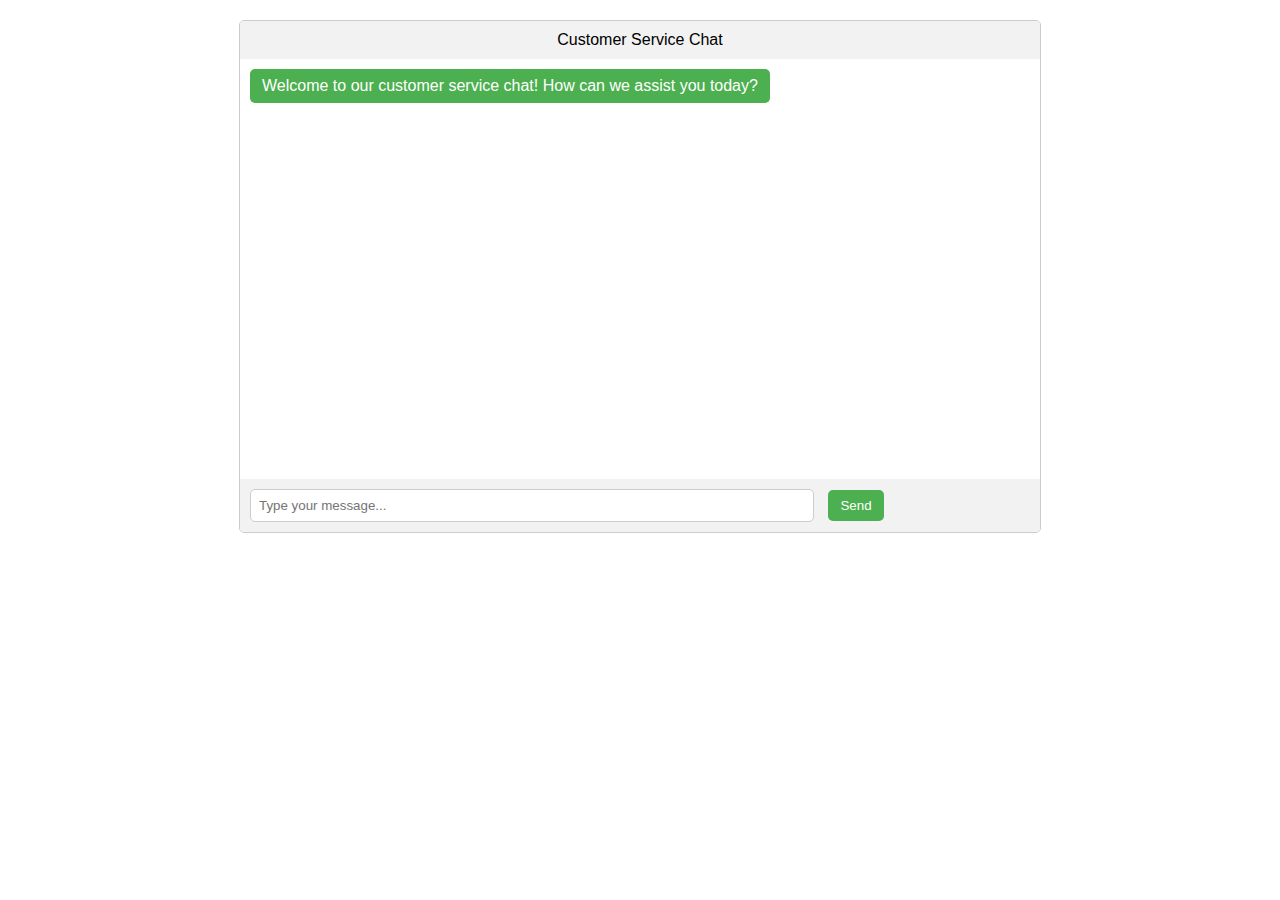
<file: customerservice.html>
<!DOCTYPE html>
<html lang="en">
<head>
    <meta charset="UTF-8">
    <meta name="viewport" content="width=device-width, initial-scale=1.0">
    <title>Customer Service Chat</title>
    <style>
        body {
            font-family: Arial, sans-serif;
            margin: 0;
            padding: 0;
        }
        .chat-container {
            max-width: 800px;
            margin: 20px auto;
            border: 1px solid #ccc;
            border-radius: 5px;
            overflow: hidden;
        }
        .chat-header {
            background-color: #f2f2f2;
            padding: 10px;
            text-align: center;
        }
        .chat-body {
            height: 400px;
            overflow-y: scroll;
            padding: 10px;
        }
        .message {
            margin-bottom: 10px;
        }
        .user-message {
            text-align: right;
        }
        .agent-message {
            text-align: left;
        }
        .message-content {
            display: inline-block;
            padding: 8px 12px;
            border-radius: 5px;
            max-width: 70%;
        }
        .user-message .message-content {
            background-color: #f2f2f2;
            border: 1px solid #ccc;
        }
        .agent-message .message-content {
            background-color: #4CAF50;
            color: white;
        }
        .input-container {
            padding: 10px;
            background-color: #f2f2f2;
        }
        .input-container input[type="text"] {
            width: 70%;
            padding: 8px;
            border: 1px solid #ccc;
            border-radius: 5px;
            margin-right: 10px;
        }
        .input-container button {
            padding: 8px 12px;
            border: none;
            border-radius: 5px;
            background-color: #4CAF50;
            color: white;
            cursor: pointer;
        }
    </style>
</head>
<body>
    <div class="chat-container">
        <div class="chat-header">
            Customer Service Chat
        </div>
        <div class="chat-body" id="chatBody">
            <div class="agent-message message">
                <div class="message-content">
                    Welcome to our customer service chat! How can we assist you today?
                </div>
            </div>
        </div>
        <div class="input-container">
            <input type="text" id="messageInput" placeholder="Type your message...">
            <button onclick="sendMessage()">Send</button>
        </div>
    </div>

    <script>
        function sendMessage() {
            var messageInput = document.getElementById("messageInput");
            var message = messageInput.value.trim();
            
            if (message !== "") {
                appendMessage("user", message);
                messageInput.value = "";
                // Here you can add logic to send the message to a backend or customer service agent
                // and handle the response accordingly
            }
        }

        function appendMessage(sender, message) {
            var chatBody = document.getElementById("chatBody");
            var messageContainer = document.createElement("div");
            messageContainer.classList.add("message");
            messageContainer.classList.add(sender + "-message");
            var messageContent = document.createElement("div");
            messageContent.classList.add("message-content");
            messageContent.textContent = message;
            messageContainer.appendChild(messageContent);
            chatBody.appendChild(messageContainer);
            chatBody.scrollTop = chatBody.scrollHeight;
        }
    </script>
</body>
</html>
</file>
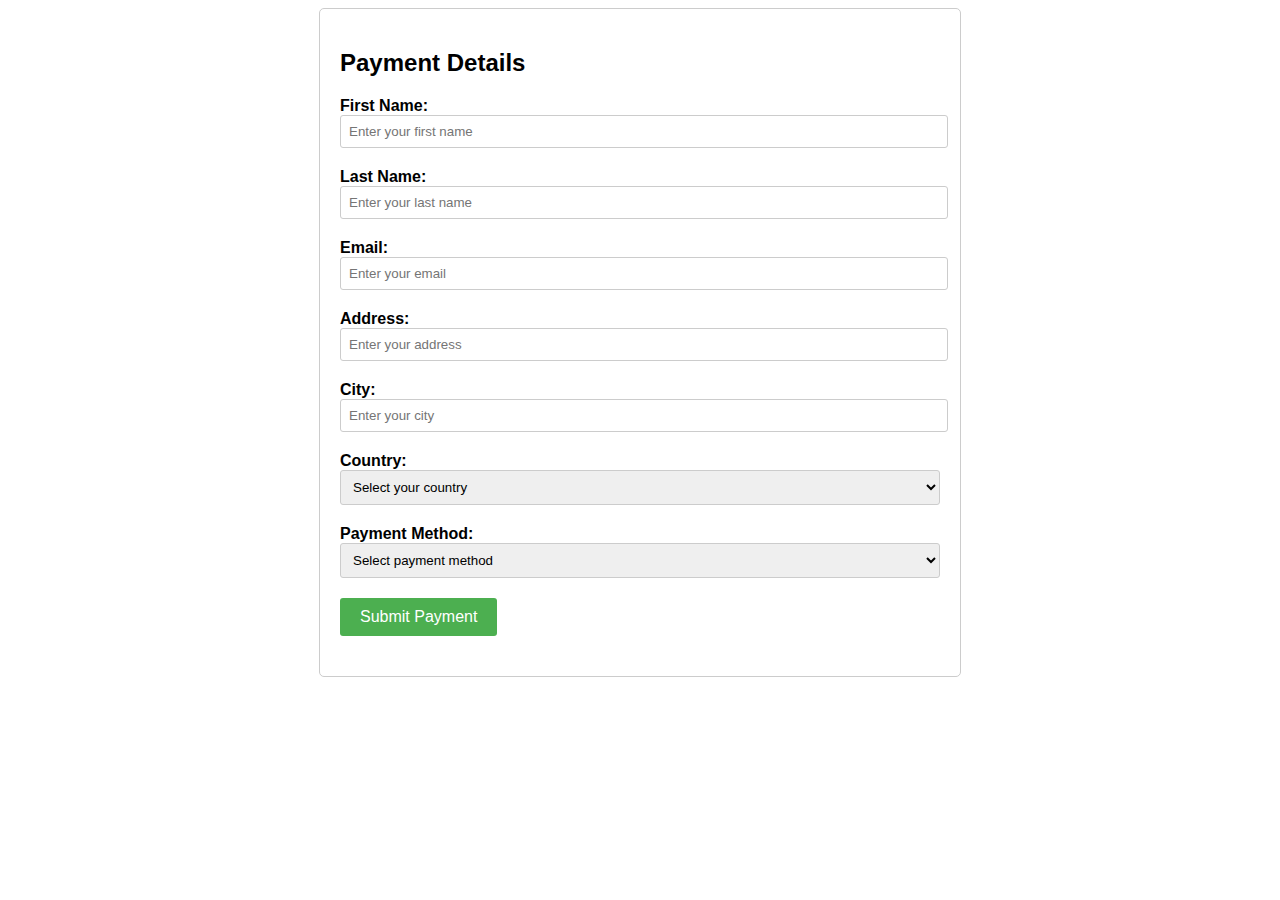
<file: payment&accounting.html>
<!DOCTYPE html>
<html lang="en">
<head>
<meta charset="UTF-8">
<meta name="viewport" content="width=device-width, initial-scale=1.0">
<title>Payment Form</title>
<style>
    body {
        font-family: Arial, sans-serif;
    }
    .payment-form {
        max-width: 600px;
        margin: 0 auto;
        padding: 20px;
        border: 1px solid #ccc;
        border-radius: 5px;
    }
    .form-group {
        margin-bottom: 20px;
    }
    .form-group label {
        display: block;
        font-weight: bold;
    }
    .form-group input[type="text"],
    .form-group input[type="email"],
    .form-group select {
        width: calc(100% - 10px);
        padding: 8px;
        border-radius: 3px;
        border: 1px solid #ccc;
    }
    .form-group select {
        width: 100%;
    }
    .form-group button {
        padding: 10px 20px;
        background-color: #4CAF50;
        color: white;
        border: none;
        border-radius: 3px;
        cursor: pointer;
        display: inline-block;
        transition: background-color 0.3s;
        text-decoration: none;
        font-size: 16px;
        text-align: center;
    }
    .form-group button:hover {
        background-color: #45a049;
    }
    .error {
        color: red;
        font-size: 0.9em;
        margin-top: 5px; /* Add a margin-top to separate error messages from inputs */
    }
</style>
</head>
<body>

<div class="payment-form">
    <h2>Payment Details</h2>
    <form id="paymentForm">
        <div class="form-group">
            <label for="firstName">First Name:</label>
            <input type="text" id="firstName" name="firstName" placeholder="Enter your first name" required>
            <span class="error" id="firstNameError"></span> <!-- Add a span element for error messages -->
        </div>
        <div class="form-group">
            <label for="lastName">Last Name:</label>
            <input type="text" id="lastName" name="lastName" placeholder="Enter your last name" required>
            <span class="error" id="lastNameError"></span> <!-- Add a span element for error messages -->
        </div>
        <div class="form-group">
            <label for="email">Email:</label>
            <input type="email" id="email" name="email" placeholder="Enter your email" required>
            <span class="error" id="emailError"></span> <!-- Add a span element for error messages -->
        </div>
        <div class="form-group">
            <label for="address">Address:</label>
            <input type="text" id="address" name="address" placeholder="Enter your address" required>
            <span class="error" id="addressError"></span> <!-- Add a span element for error messages -->
        </div>
        <div class="form-group">
            <label for="city">City:</label>
            <input type="text" id="city" name="city" placeholder="Enter your city" required>
            <span class="error" id="cityError"></span> <!-- Add a span element for error messages -->
        </div>
        <div class="form-group">
            <label for="country">Country:</label>
            <select id="country" name="country" required>
                <option value="">Select your country</option>
                <option value="US">United States</option>
                <option value="UK">United Kingdom</option>
                <option value="CA">Canada</option>
                <!-- Add more countries as needed -->
            </select>
            <span class="error" id="countryError"></span> <!-- Add a span element for error messages -->
        </div>
        <div class="form-group">
            <label for="paymentMethod">Payment Method:</label>
            <select id="paymentMethod" name="paymentMethod" required>
                <option value="">Select payment method</option>
                <option value="creditCard">Credit Card</option>
                <option value="paypal">PayPal</option>
                <!-- Add more payment methods as needed -->
            </select>
            <span class="error" id="paymentMethodError"></span> <!-- Add a span element for error messages -->
        </div>
        <div id="creditCardDetails" style="display: none;">
            <div class="form-group">
                <label for="cardNumber">Card Number:</label>
                <input type="text" id="cardNumber" name="cardNumber" placeholder="Enter your card number">
            </div>
            <div class="form-group">
                <label for="expiryDate">Expiry Date:</label>
                <input type="text" id="expiryDate" name="expiryDate" placeholder="MM/YY">
            </div>
            <div class="form-group">
                <label for="cvv">CVV:</label>
                <input type="text" id="cvv" name="cvv" placeholder="Enter CVV">
            </div>
        </div>
        <div class="form-group">
            <button type="submit">Submit Payment</button>
        </div>
    </form>
</div>

<script>
    document.getElementById('paymentMethod').addEventListener('change', function() {
        var creditCardDetails = document.getElementById('creditCardDetails');
        if (this.value === 'creditCard') {
            creditCardDetails.style.display = 'block';
        } else {
            creditCardDetails.style.display = 'none';
        }
    });

    document.getElementById('paymentForm').addEventListener('submit', function(event) {
        event.preventDefault(); // Prevent default form submission
        if (validateForm()) {
            // Here you can perform further actions like submitting data to server or redirecting to a success page
            alert('Payment successful!');
            window.location.href = 'logistic.html'; // Redirect to logistics tracking page
        }
    });

    function validateForm() {
        var firstName = document.getElementById('firstName').value;
        var lastName = document.getElementById('lastName').value;
        var email = document.getElementById('email').value;
        var address = document.getElementById('address').value;
        var city = document.getElementById('city').value;
        var country = document.getElementById('country').value;
        var paymentMethod = document.getElementById('paymentMethod').value;
        var isValid = true;

        // Basic validation for first name, last name, email, address, city, country
        if (!firstName.trim()) {
            isValid = false;
            document.getElementById('firstName').classList.add('error');
            document.getElementById('firstNameError').textContent = 'Please enter your first name';
        } else {
            document.getElementById('firstName').classList.remove('error');
            document.getElementById('firstNameError').textContent = ''; // Clear error message
        }

        // Repeat the above pattern for other fields

        return isValid;
    }
</script>
</file>
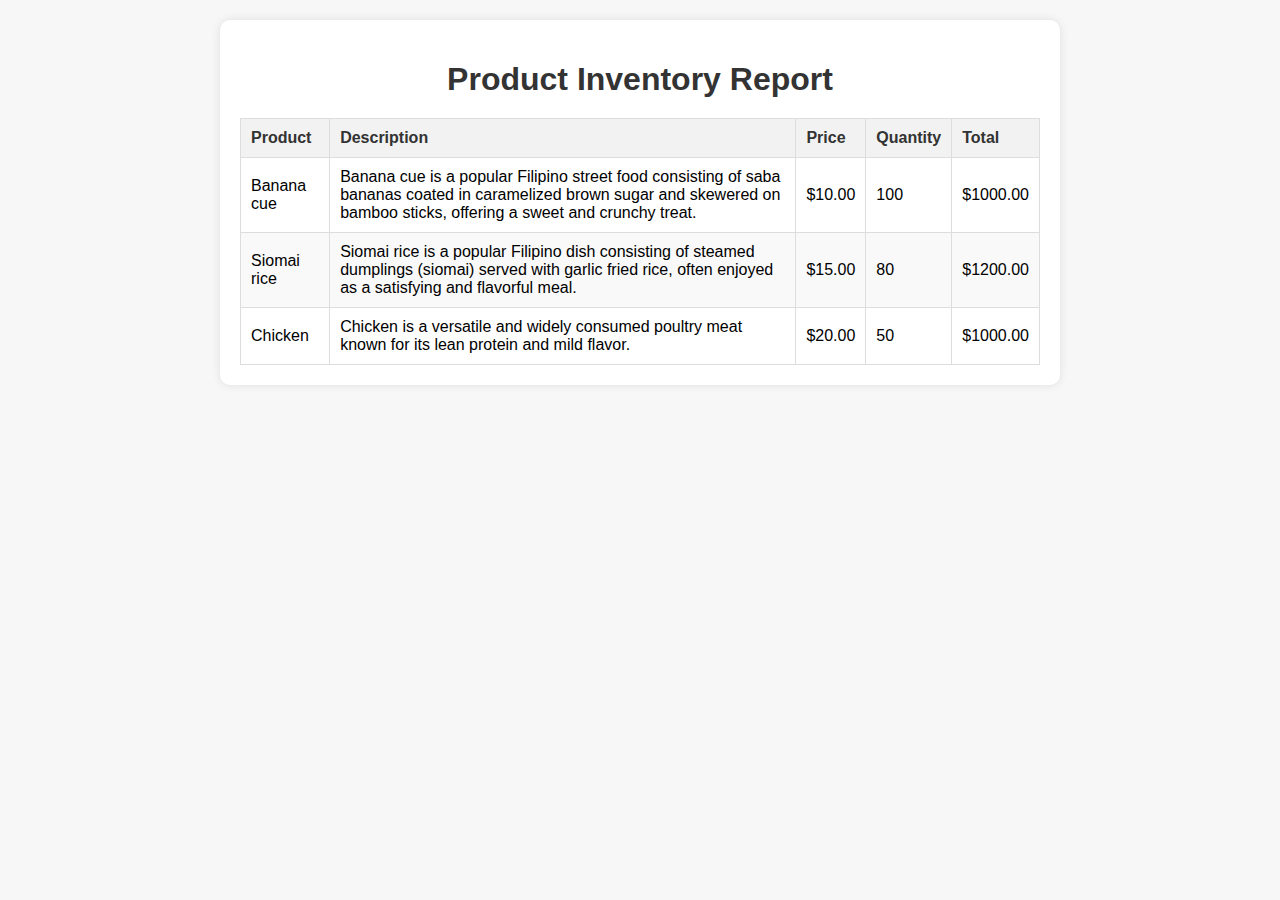
<file: reports.html>
<!DOCTYPE html>
<html lang="en">
<head>
    <meta charset="UTF-8">
    <meta name="viewport" content="width=device-width, initial-scale=1.0">
    <title>Product Inventory Report</title>
    <style>
        body {
            font-family: Arial, sans-serif;
            background-color: #f7f7f7;
            margin: 0;
            padding: 0;
        }
        .container {
            max-width: 800px;
            margin: 20px auto;
            padding: 20px;
            background-color: #fff;
            border-radius: 10px;
            box-shadow: 0 0 10px rgba(0, 0, 0, 0.1);
        }
        h1 {
            text-align: center;
            margin-bottom: 20px;
            color: #333;
        }
        table {
            width: 100%;
            border-collapse: collapse;
        }
        th, td {
            border: 1px solid #ddd;
            padding: 10px;
            text-align: left;
        }
        th {
            background-color: #f2f2f2;
            color: #333;
        }
        tr:nth-child(even) {
            background-color: #f9f9f9;
        }
        tr:hover {
            background-color: #f2f2f2;
        }
        .total {
            font-weight: bold;
            color: #333;
        }
    </style>
</head>
<body>
    <div class="container">
        <h1>Product Inventory Report</h1>
        <table>
            <thead>
                <tr>
                    <th>Product</th>
                    <th>Description</th>
                    <th>Price</th>
                    <th>Quantity</th>
                    <th>Total</th>
                </tr>
            </thead>
            <tbody>
                <tr>
                    <td>Banana cue</td>
                    <td>Banana cue is a popular Filipino street food consisting of saba bananas coated in caramelized brown sugar and skewered on bamboo sticks, offering a sweet and crunchy treat.</td>
                    <td>$10.00</td>
                    <td>100</td>
                    <td>$1000.00</td>
                </tr>
                <tr>
                    <td>Siomai rice</td>
                    <td>Siomai rice is a popular Filipino dish consisting of steamed dumplings (siomai) served with garlic fried rice, often enjoyed as a satisfying and flavorful meal.</td>
                    <td>$15.00</td>
                    <td>80</td>
                    <td>$1200.00</td>
                </tr>
                <tr>
                    <td>Chicken</td>
                    <td>Chicken is a versatile and widely consumed poultry meat known for its lean protein and mild flavor.</td>
                    <td>$20.00</td>
                    <td>50</td>
                    <td>$1000.00</td>
                </tr>
                <!-- Add more rows as needed -->
            </tbody>
        </table>
    </div>
</body>
</html>
</file>
